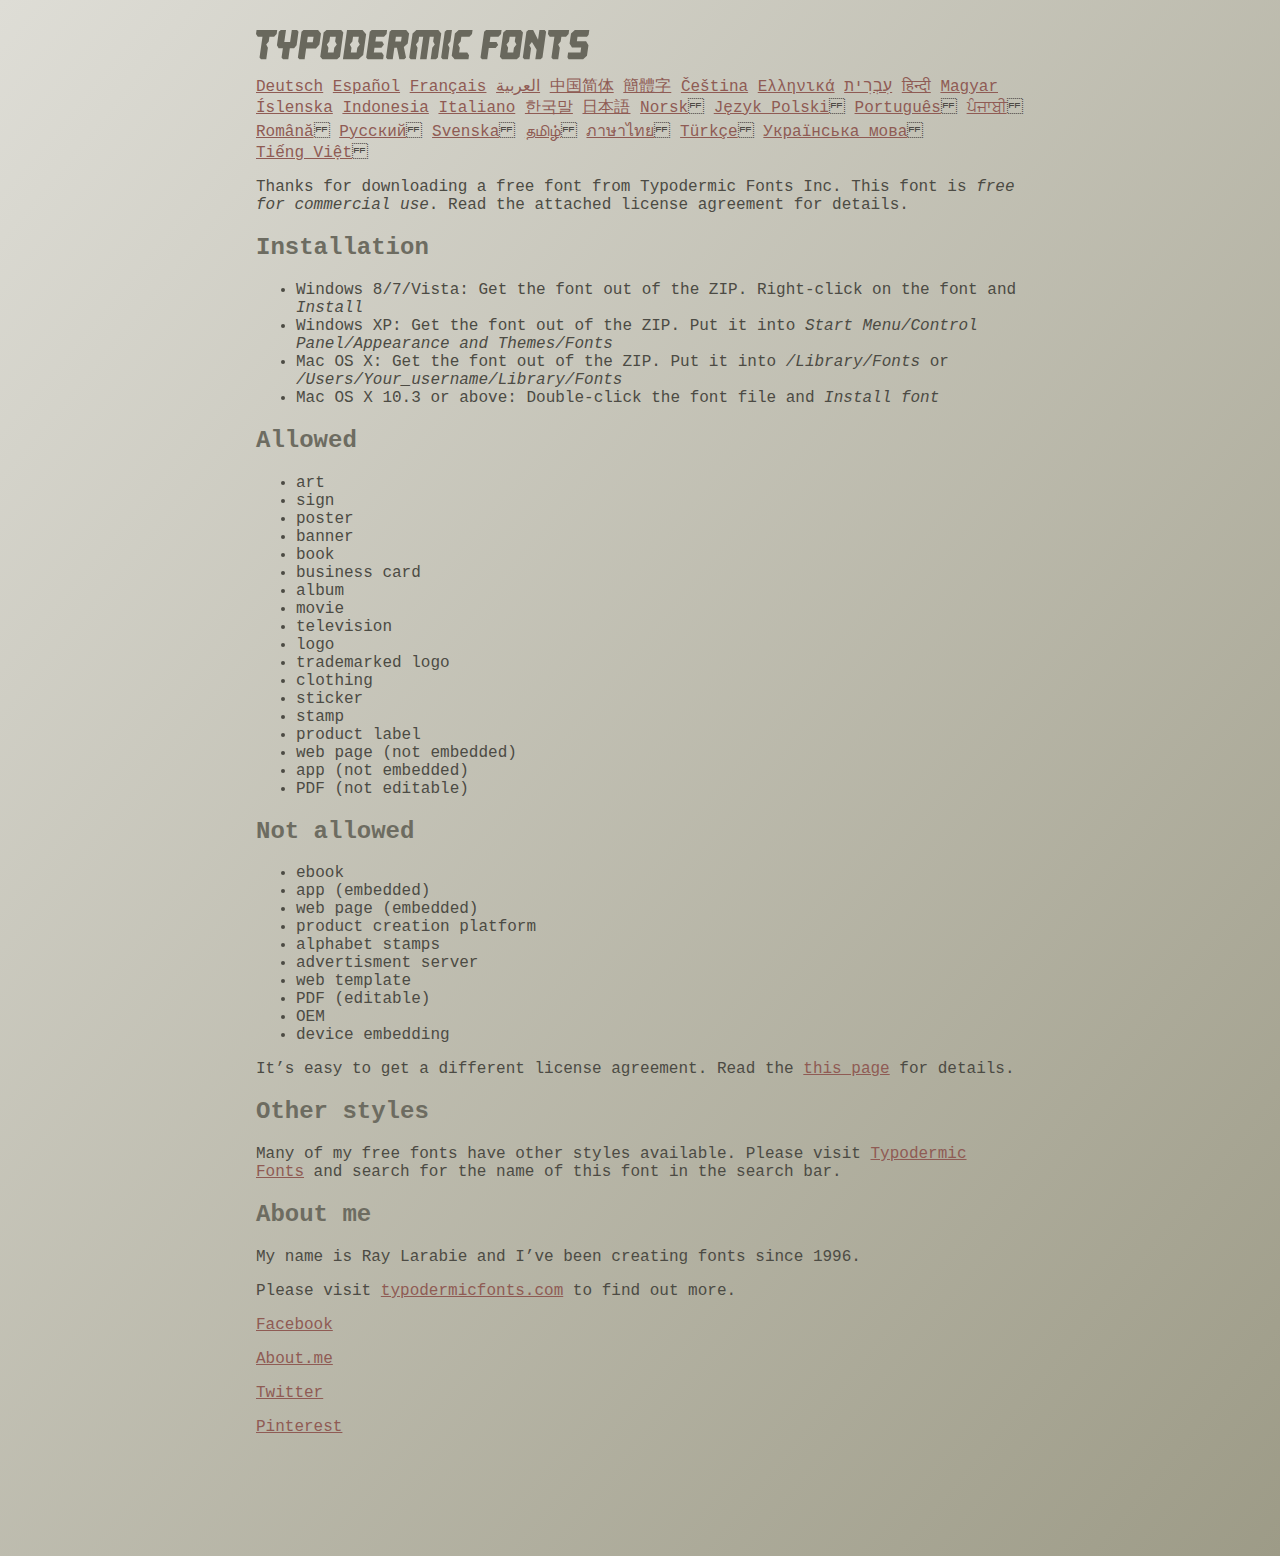
<file: Final/fonts/read-this.html>
<head>
<meta http-equiv="Content-Type" content="text/html; charset=utf-8">
<title>Typodermic Fonts Inc. Freeware Font instructions 2014</title>
<style type="text/css">
body {
	margin:30px 20% 120px 20%;
	padding:0px;
	font-family:Consolas, Courier, sans-serif;
	color:#4c4b44;
	background-color:#c2c1b3;

/* IE10 Consumer Preview */ 
background-image: -ms-linear-gradient(top left, #DEDDD6 0%, #9D9B87 100%);

/* Mozilla Firefox */ 
background-image: -moz-linear-gradient(top left, #DEDDD6 0%, #9D9B87 100%);

/* Opera */ 
background-image: -o-linear-gradient(top left, #DEDDD6 0%, #9D9B87 100%);

/* Webkit (Safari/Chrome 10) */ 
background-image: -webkit-gradient(linear, left top, right bottom, color-stop(0, #DEDDD6), color-stop(1, #9D9B87));

/* Webkit (Chrome 11+) */ 
background-image: -webkit-linear-gradient(top left, #DEDDD6 0%, #9D9B87 100%);

/* W3C Markup, IE10 Release Preview */ 
background-image: linear-gradient(to bottom right, #DEDDD6 0%, #9D9B87 100%);

	}
h2 {color:#6d6c61;}
a {color:#8f5b54;}
a:hover {color:#ffffff; background-color:#9a998c;}
</style>
</head>

<body>

<svg width="350px" height="30px">
	<path fill="#69685D" d="M0,4.006L0.554,0h20.674l-0.553,4.006l-2.559,2.772h-4.688l-0.682,4.816l-2.515,3.026l1.663,3.07
		l-1.62,11.594H4.987l-1.448-1.79l2.94-20.716H1.791L0,4.006z"/>
	<path fill="#69685D" d="M35.8,0h5.285l1.408,1.791l-1.876,13.343l-2.515,3.111h-4.264l-1.534,11.04h-5.286l-1.449-1.79l1.322-9.25
		h-4.263l-1.705-3.111l1.875-13.343L24.76,0h5.242l-1.706,12.064h5.799L35.8,0z"/>
	<path fill="#69685D" d="M62.09,0l2.899,3.453L63.412,14.58l-3.496,3.962h-9.805l-1.491,10.742h-5.244l-1.493-1.79l3.625-25.704
		L47.469,0H62.09z M50.965,12.362h5.797l0.81-5.583h-5.799L50.965,12.362z"/>
	<path fill="#69685D" d="M64.256,26.642l3.367-24.041L70.523,0h14.664l2.132,2.601l-3.368,24.041l-2.856,2.643H66.431L64.256,26.642
		z M73.335,11.595l-2.514,3.026l1.663,3.07l-0.683,4.816H77.6l0.68-4.816l2.516-3.07l-1.663-3.026l0.681-4.816h-5.796L73.335,11.595
		z"/>
	<path fill="#69685D" d="M86.926,29.285L91.017,0h15.518l3.581,4.307l-2.899,20.673l-4.774,4.305H86.926z M96.345,11.595
		l-2.515,3.026l1.664,3.07l-0.683,4.816h5.798l0.681-4.816l2.516-3.07l-1.663-3.026l0.681-4.816h-5.796L96.345,11.595z"/>
	<path fill="#69685D" d="M127.114,29.285h-15.473l-1.492-1.79l3.624-25.704L115.731,0h15.389l-0.554,4.006l-2.557,2.772h-7.971
		l-0.684,4.816h6.906l1.662,3.026l-2.515,3.111h-6.905l-0.683,4.775h8.057l1.791,2.771L127.114,29.285z"/>
	<path fill="#69685D" d="M150.21,0l2.898,3.453l-1.405,9.977l-3.881,3.452l2.217,10.613l-1.748,1.79h-4.944l-2.387-11.553h-2.6
		l-1.622,11.553h-5.241l-1.493-1.79l3.624-25.704L135.588,0H150.21z M145.691,6.779h-5.796l-0.683,4.816h5.799L145.691,6.779z"/>
	<path fill="#69685D" d="M159.92,29.285h-5.242l-1.492-1.79l3.41-24.042L160.432,0h21.911l2.897,3.453l-3.409,24.042l-1.876,1.79
		h-5.284l1.617-11.594l2.517-3.07l-1.662-3.026l0.681-4.816h-4.092l-3.154,22.506h-6.522l3.155-22.506h-4.134l-0.683,4.816
		l-2.515,3.026l1.663,3.07L159.92,29.285z"/>
	<path fill="#69685D" d="M191.879,29.285h-5.244l-1.492-1.79l3.624-25.704L190.728,0h5.242l-1.619,11.595l-2.516,3.026l1.663,3.07
		L191.879,29.285z"/>
	<path fill="#69685D" d="M213.018,25.279l-0.554,4.006h-13.854l-2.899-3.494l3.156-22.338L202.702,0h13.854l-0.555,4.006
		l-2.558,2.772h-8.1l-0.683,4.816l-2.515,3.026l1.663,3.07l-0.683,4.816h8.1L213.018,25.279z"/>
	<path fill="#69685D" d="M226.007,29.285l-1.492-1.79l3.624-25.704L230.1,0h15.473l-0.554,4.006l-2.557,2.772h-8.058l-0.724,5.115
		h6.818l1.664,3.07l-2.557,3.11h-6.82l-1.535,11.211H226.007z"/>
	<path fill="#69685D" d="M243.903,26.642l3.368-24.041L250.17,0h14.663l2.131,2.601l-3.367,24.041l-2.855,2.643h-14.664
		L243.903,26.642z M252.983,11.595l-2.516,3.026l1.662,3.07l-0.681,4.816h5.796l0.684-4.816l2.515-3.07l-1.664-3.026l0.684-4.816
		h-5.798L252.983,11.595z"/>
	<path fill="#69685D" d="M280.639,19.822l-4.731-7.758l-2.516,3.069l1.662,3.069l-1.533,11.082h-5.244l-1.493-1.79l3.626-25.704
		L272.37,0h4.773l4.902,9.677L283.41,0h5.285l1.407,1.791l-3.623,25.704l-1.877,1.79h-5.285L280.639,19.822z"/>
	<path fill="#69685D" d="M291.926,4.006L292.48,0h20.674l-0.554,4.006l-2.557,2.772h-4.691l-0.681,4.816l-2.516,3.026l1.664,3.07
		l-1.621,11.594h-5.285l-1.451-1.79l2.942-20.716h-4.689L291.926,4.006z"/>
	<path fill="#69685D" d="M325.168,17.478h-9.209l-2.387-3.923l1.45-10.102L318.857,0h14.452l-0.682,4.86l-1.621,1.918h-9.506
		l-0.64,4.561h9.208l2.388,3.878l-1.493,10.572l-3.836,3.494h-14.579l-1.107-1.917l0.682-4.86h12.362L325.168,17.478z"/>
</svg>

<br>

<p translate="no">

<a href="http://translate.google.com/translate?hl=en&sl=en&tl=de&u=http://typodermicfonts.com/wp-content/uploads/2014/02/read-this.html&sandbox=0&usg=ALkJrhivq6___mill12Uw6fPvMWyJxstkw">Deutsch</a>

<a href="http://translate.google.com/translate?hl=en&sl=en&tl=es&u=http://typodermicfonts.com/wp-content/uploads/2014/02/read-this.html&sandbox=0&usg=ALkJrhjAt3cpinDeMTX6Ro8UcZFqaE8K5Q">Español</a>

<a href="http://translate.google.com/translate?hl=en&sl=en&tl=fr&u=http://typodermicfonts.com/wp-content/uploads/2014/02/read-this.html&sandbox=0&usg=ALkJrhjObLPhFyyhwigF-dBoOZ3eXYdDsw">Français</a>

<a href="http://translate.google.com/translate?hl=en&sl=en&tl=ar&u=http://typodermicfonts.com/wp-content/uploads/2014/02/read-this.html&sandbox=0&usg=ALkJrhg2hs-st3zodt-AjmoeuPHfyJsTEg">العربية</a>

<a href="http://translate.google.com/translate?hl=en&sl=en&tl=zh-CN&u=http://typodermicfonts.com/wp-content/uploads/2014/02/read-this.html&sandbox=0&usg=ALkJrhiilVnjG1Ks0DN7UyRqbKExhxAT-Q">中国简体</a>

<a href="http://translate.google.com/translate?hl=en&sl=en&tl=zh-TW&u=http://typodermicfonts.com/wp-content/uploads/2014/02/read-this.html&sandbox=0&usg=ALkJrhiSCPRAYToARlHI4kxIK9eCIFKQhw">簡體字</a>

<a href="http://translate.google.com/translate?hl=en&sl=en&tl=cs&u=http://typodermicfonts.com/wp-content/uploads/2014/02/read-this.html&sandbox=0&usg=ALkJrhj3z2HOOmCXLT-ApYW2SCeBvTGvTA">Čeština</a>

<a href="http://translate.google.com/translate?hl=en&sl=en&tl=el&u=http://typodermicfonts.com/wp-content/uploads/2014/02/read-this.html&sandbox=0&usg=ALkJrhhoORG-43TvZ2NVrll3T0oyOZE0VA">Ελληνικά</a>

<a href="http://translate.google.com/translate?hl=en&sl=en&tl=iw&u=http://typodermicfonts.com/wp-content/uploads/2014/02/read-this.html&sandbox=0&usg=ALkJrhiP4kLXdDxVNuV6-9tHJ8Tbt-1xKw">עִבְרִית</a>

<a href="http://translate.google.com/translate?hl=en&sl=en&tl=hi&u=http://typodermicfonts.com/wp-content/uploads/2014/02/read-this.html&sandbox=0&usg=ALkJrhhJmUufReWrMTSaGKPPOqV7q5jpGQ">हिन्दी</a>

<a href="http://translate.google.com/translate?hl=en&sl=en&tl=hu&u=http://typodermicfonts.com/wp-content/uploads/2014/02/read-this.html&sandbox=0&usg=ALkJrhgfcL_UwP3jkr6Vvq35rkhETFuTug">Magyar</a>

<a href="http://translate.google.com/translate?hl=en&sl=en&tl=is&u=http://typodermicfonts.com/wp-content/uploads/2014/02/read-this.html&sandbox=0&usg=ALkJrhjpK9lELyRP50Vv3RNgqCJDb6d-GQ">Íslenska</a>

<a href="http://translate.google.com/translate?hl=en&sl=en&tl=id&u=http://typodermicfonts.com/wp-content/uploads/2014/02/read-this.html&sandbox=0&usg=ALkJrhiExV3gmyXBUVqcwNiGiUWQSRrgIQ">Indonesia</a>

<a href="http://translate.google.com/translate?hl=en&sl=en&tl=it&u=http://typodermicfonts.com/wp-content/uploads/2014/02/read-this.html&sandbox=0&usg=ALkJrhgMr2_uulaLYRSFz8C34rtcbN6XEg">Italiano</a>

<a href="http://translate.google.com/translate?hl=en&sl=en&tl=ko&u=http://typodermicfonts.com/wp-content/uploads/2014/02/read-this.html&sandbox=0&usg=ALkJrhhl_nNXiOMIiBERq879UXH1XYfZGw">한국말</a>

<a href="http://translate.google.com/translate?hl=en&ie=UTF8&prev=_t&sl=en&tl=ja&u=http://typodermicfonts.com/wp-content/uploads/2014/02/read-this.html&sandbox=0&usg=ALkJrhi2FvSFgSUub72-Sq2moIRAosCiLA">日本語</a>

<a href="http://translate.google.com/translate?hl=en&sl=en&tl=no&u=http://typodermicfonts.com/wp-content/uploads/2014/02/read-this.html&sandbox=0&usg=ALkJrhhnf9AGd5hfxwA04e1w-tfYPha1ww">Norsk</a>
<a href="http://translate.google.com/translate?hl=en&sl=en&tl=pl&u=http://typodermicfonts.com/wp-content/uploads/2014/02/read-this.html&sandbox=0&usg=ALkJrhjZTe5eJRrZffLe0zgqEHPrMb8pOQ">Język&nbsp;Polski</a>
<a href="http://translate.google.com/translate?hl=en&sl=en&tl=pt-BR&u=http://typodermicfonts.com/wp-content/uploads/2014/02/read-this.html&sandbox=0&usg=ALkJrhg-zp3i6AcZCv02ONjZ5YvkcCFDBw">Português</a>
<a href="http://translate.google.com/translate?hl=en&sl=en&tl=pa&u=http://typodermicfonts.com/wp-content/uploads/2014/02/read-this.html&sandbox=0&usg=ALkJrhhPEMoYvW59_DJT7y6fxgG2IMh23A">ਪੰਜਾਬੀ</a>
<a href="http://translate.google.com/translate?hl=en&sl=en&tl=ro&u=http://typodermicfonts.com/wp-content/uploads/2014/02/read-this.html&sandbox=0&usg=ALkJrhgD0R8zxuQQh-YmFpQTJdvjhAYm2A">Română</a>
<a href="http://translate.google.com/translate?hl=en&sl=en&tl=ru&u=http://typodermicfonts.com/wp-content/uploads/2014/02/read-this.html&sandbox=0&usg=ALkJrhgI6c7Pd-FCcipT4xc2NPTefj5JJg">Русский</a>
<a href="http://translate.google.com/translate?hl=en&sl=en&tl=sv&u=http://typodermicfonts.com/wp-content/uploads/2014/02/read-this.html&sandbox=0&usg=ALkJrhhA8gW_-rjCbZQ5TK46zFMB3_StEQ">Svenska</a>
<a href="http://translate.google.com/translate?hl=en&sl=en&tl=ta&u=http://typodermicfonts.com/wp-content/uploads/2014/02/read-this.html&sandbox=0&usg=ALkJrhiwxxCEPzu3pHBXP-fbTZaOzYqe3g">தமிழ்</a>
<a href="http://translate.google.com/translate?hl=en&sl=en&tl=th&u=http://typodermicfonts.com/wp-content/uploads/2014/02/read-this.html&sandbox=0&usg=ALkJrhjP1N1DRUB1M81k5mi5KnRtt5C2-Q">ภาษาไทย</a>
<a href="http://translate.google.com/translate?hl=en&sl=en&tl=tr&u=http://typodermicfonts.com/wp-content/uploads/2014/02/read-this.html&sandbox=0&usg=ALkJrhiTYbD039OWznCcGyQnMy89_v-1gA">Türkçe</a>
<a href="http://translate.google.com/translate?hl=en&sl=en&tl=uk&u=http%3A%2F%2Ftypodermicfonts.com%2Fwp-content%2Fuploads%2F2014%2F02%2Fread-this.html">Українська&nbsp;мова</a>
<a href="http://translate.google.com/translate?hl=en&sl=en&tl=vi&u=http://typodermicfonts.com/wp-content/uploads/2014/02/read-this.html&sandbox=0&usg=ALkJrhirTQPOLCZognLpxOvJQT_158y07A">Tiếng&nbsp;Việt</a>
</p>


<p>Thanks for downloading a free font from <span translate="no">Typodermic Fonts Inc.</span> This font is <em>free for commercial use</em>. Read the attached license agreement for details.</p>


<h2>Installation</h2>

<ul>
<li>Windows 8/7/Vista: Get the font out of the ZIP. Right-click on the font and <em>Install</em>
<li>Windows XP: Get the font out of the ZIP. Put it into <cite translate="no">Start Menu/Control Panel/Appearance and Themes/Fonts</cite>
<li>Mac OS X: Get the font out of the ZIP. Put it into <cite translate="no">/Library/Fonts</cite> or <cite translate="no">/Users/Your_username/Library/Fonts</cite>
<li>Mac OS X 10.3 or above: Double-click the font file and <em>Install font</em>
</ul>


<h2>Allowed</h2>

<ul>
<li>art
<li>sign
<li>poster
<li>banner
<li>book
<li>business card
<li>album
<li>movie
<li>television
<li>logo
<li>trademarked logo
<li>clothing
<li>sticker
<li>stamp
<li>product label
<li>web page (not embedded)
<li>app (not embedded)
<li>PDF (not editable)
</ul>

<h2>Not allowed</h2>

<ul>
<li>ebook
<li>app (embedded)
<li>web page (embedded)
<li>product creation platform
<li>alphabet stamps
<li>advertisment server
<li>web template
<li>PDF (editable)
<li>OEM
<li>device embedding
</ul>

<p>It&rsquo;s easy to get a different license agreement. Read the <a href="http://typodermicfonts.com/custom/">this page</a> for details.</p>

<h2>Other styles</h2>

<p>Many of my free fonts have other styles available. Please visit <a href="http://typodermicfonts.com">Typodermic Fonts</a> and search for the name of this font in the search bar.</p>


<h2>About me</h2>

<p>My name is <span translate="no">Ray Larabie</span> and I&rsquo;ve been creating fonts since 1996.</p>

<p>Please visit <a href="http://typodermicfonts.com">typodermicfonts.com</a> to find out more.</p>

<p translate="no"><a href="https://www.facebook.com/pages/Typodermic-Fonts/7153899975">Facebook</a></p>
<p translate="no"><a href="http://about.me/raylarabie/#">About.me</a></p>
<p translate="no"><p><a href="https://twitter.com/typodermic">Twitter</a></p>
<p translate="no"><p><a href="http://www.pinterest.com/plywood747/">Pinterest</a></p>

</body>
</file>
